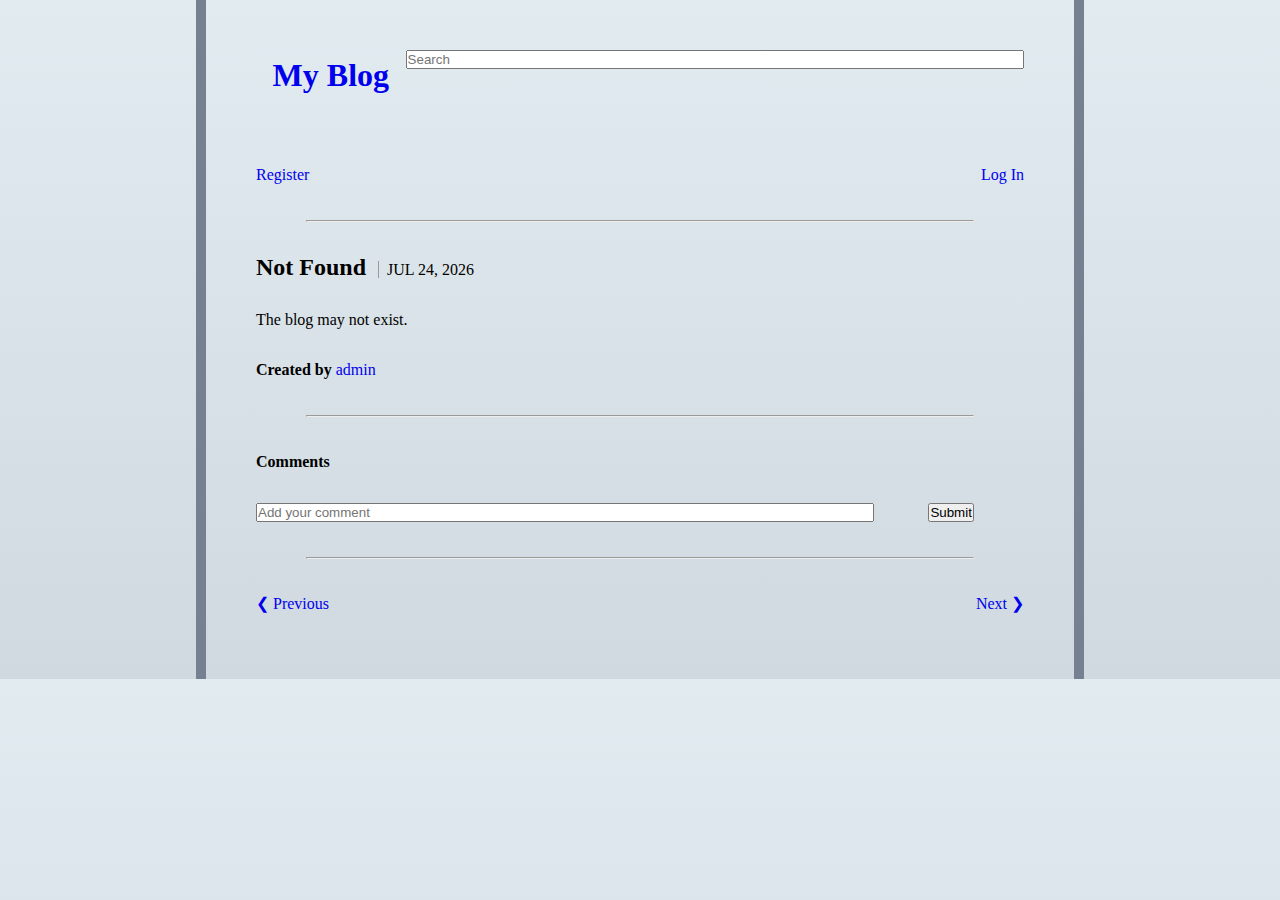
<file: blog.html>
<!DOCTYPE html>
<html>

<head>
    <meta charset="UTF-8">
    <meta http-equiv="X-UA-Compatible" content="IE=edge">
    <meta name="viewport" content="width=device-width, initial-scale=1.0">
    <title>My Blog</title>
    <link rel="stylesheet" href="/style.css">
    <script src="/lib.js"></script>
    <script src="/blog.js"></script>
    <link rel="stylesheet" href="https://cdn.staticfile.org/twitter-bootstrap/3.3.7/css/bootstrap.min.css">
    <script src="https://cdn.staticfile.org/jquery/2.1.1/jquery.min.js"></script>
    <script src="https://cdn.staticfile.org/twitter-bootstrap/3.3.7/js/bootstrap.min.js"></script>
    <style>
        input {
            width: 80%;
        }

        button {
            margin-left: 50px;
        }
    </style>
</head>

<body>
    <div class="container">
        <h1><a href="/">My Blog</a><input class="float-right" type="text" name="search" id="search" placeholder="Search"></h1>
        <div id="navbar">
            <a href="/post.html">New Post</a>
            <a href="/login.html" class="float-right">Log In</a>
        </div>
        <hr>
        <main id="main">
        </main>
        <hr>
        <div id="comment-section">
            <p><b>Comments</b></p>
            <div>
                <input id="your-comment" type="text" name="comment" placeholder="Add your comment">
                <button id="submit-comment" type="button" class="btn btn-default ">Submit</button>
            </div>
            <div id="comments"></div>
        </div>
        <hr>
        <div>
            <a id="prev" href="#">❮ Previous</a>
            <a id="next" href="#" class="float-right">Next ❯</a>
        </div>
    </div>
</body>

</html>
</file>
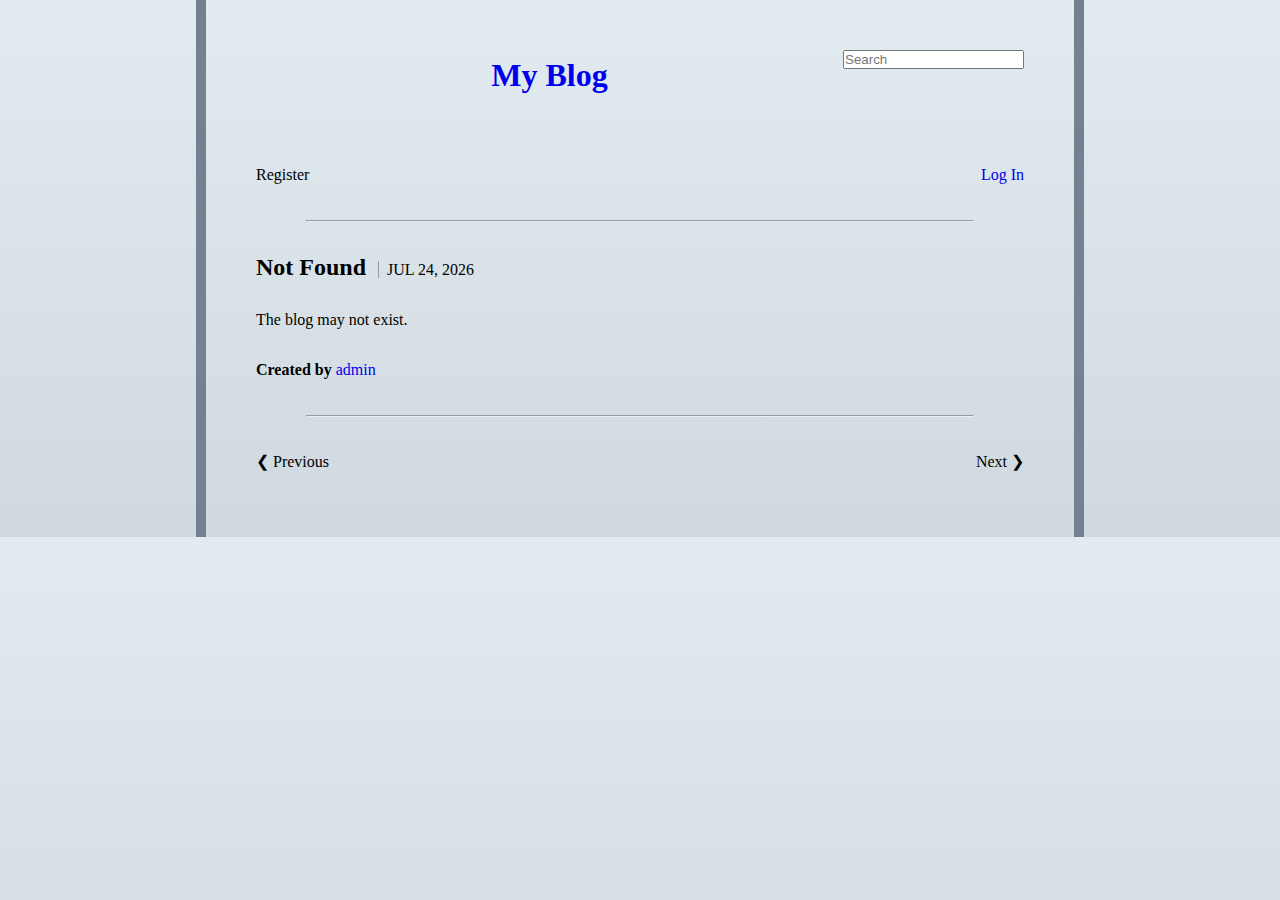
<file: edit.html>
<!DOCTYPE html>
<html lang="en">

<head>
    <meta charset="UTF-8">
    <meta http-equiv="X-UA-Compatible" content="IE=edge">
    <meta name="viewport" content="width=device-width, initial-scale=1.0">
    <link rel="stylesheet" href="/style.css">
    <script src="/lib.js"></script>
    <script src="/edit.js"></script>
    <link rel="stylesheet" href="https://cdn.staticfile.org/twitter-bootstrap/3.3.7/css/bootstrap.min.css">
    <script src="https://cdn.staticfile.org/jquery/2.1.1/jquery.min.js"></script>
    <script src="https://cdn.staticfile.org/twitter-bootstrap/3.3.7/js/bootstrap.min.js"></script>
    <title>Edit Post | My Blog</title>
    <style>
        #main {
            height: 60%;
            padding-left: 5%;
            padding-right: 5%;
        }

        #title {
            background-color: #b8c2c9;
            padding: 5px;
            padding-left: 20px;
        }

        #content {
            background-color: #b8c2c9;
            padding: 5px;
            padding-left: 20px;
            height: 50%;
        }
    </style>
</head>

<body>
    <div class="container">
        <h1><a href="/">My Blog</a><input class="float-right" type="text" name="search" id="search" placeholder="Search"></h1>
        <div id="navbar">
            <span>Edit Post</span>
            <a href="/login.html" class="float-right">Log In</a>
        </div>
        <hr>
        <main id="main">
            <h2>Edit Post</h2>
            <div id="title" role="textbox" class="editor-post-title" contenteditable></div>
            <div id="content" role="textbox" class="editor-post-content" contenteditable></div>
            <div>
                <time id="time" class="date" datetime="">...</time>
                <button class="float-right btn btn-default" type="submit" id="update">Update</button>
            </div>
        </main>
        <hr>
        <div>
            <span>❮ Previous</span>
            <span class="float-right">Next ❯</span>
        </div>
    </div>
</body>

</html>
</file>
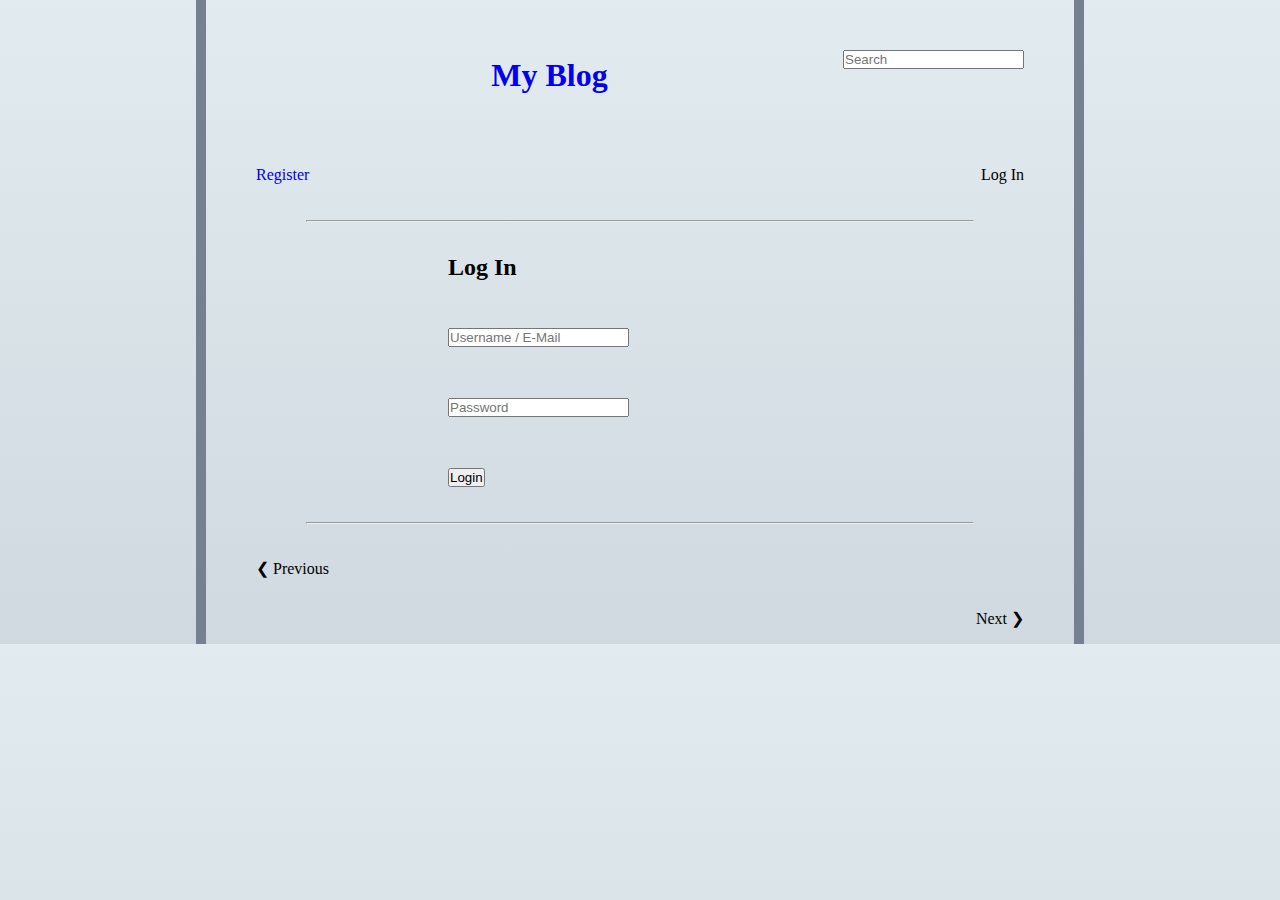
<file: login.html>
<!DOCTYPE html>
<html>

<head>
    <meta charset="UTF-8">
    <meta http-equiv="X-UA-Compatible" content="IE=edge">
    <meta name="viewport" content="width=device-width, initial-scale=1.0">
    <title>My Blog</title>
    <link rel="stylesheet" href="/style.css">
    <script src="/lib.js"></script>
    <link rel="stylesheet" href="https://cdn.staticfile.org/twitter-bootstrap/3.3.7/css/bootstrap.min.css">
    <script src="https://cdn.staticfile.org/jquery/2.1.1/jquery.min.js"></script>
    <script src="https://cdn.staticfile.org/twitter-bootstrap/3.3.7/js/bootstrap.min.js"></script>
    <script src="/login.js"></script>
    <style>
        form p {
            width: 50%;
            height: auto;
            margin: 20px auto;
        }

        #lgi {
            width: 50%;
            margin: 0 auto;
        }
    </style>
</head>

<body>
    <div class="container">
        <h1><a href="/">My Blog</a><input class="float-right" type="text" name="search" id="search" placeholder="Search"></h1>
        <div id="navbar">
            <a href="/post.html">New Post</a>
            <span class="float-right">Log In</span>
        </div>
        <hr>
        <main id="main">
            <form id="login-form" class="bs-example bs-example-form" role="form" action="#">
                <h2 id="lgi">Log In</h2>
                <p>
                    <input id="username" type="text" class="form-control" placeholder="Username / E-Mail"
                        name="username" required>
                </p>
                <p>
                    <input id="password" class="form-control" type="password" placeholder="Password" name="pwd"
                        required>
                </p>
                <p>
                    <button id="login" class="btn btn-default" type="submit">Login</button>
                </p>
            </form>
        </main>
        <hr>
        <div>
            <p class="hand">❮ Previous</p>
            <p class="hand float-right">Next ❯</p>
        </div>
    </div>
</body>

</html>
</file>
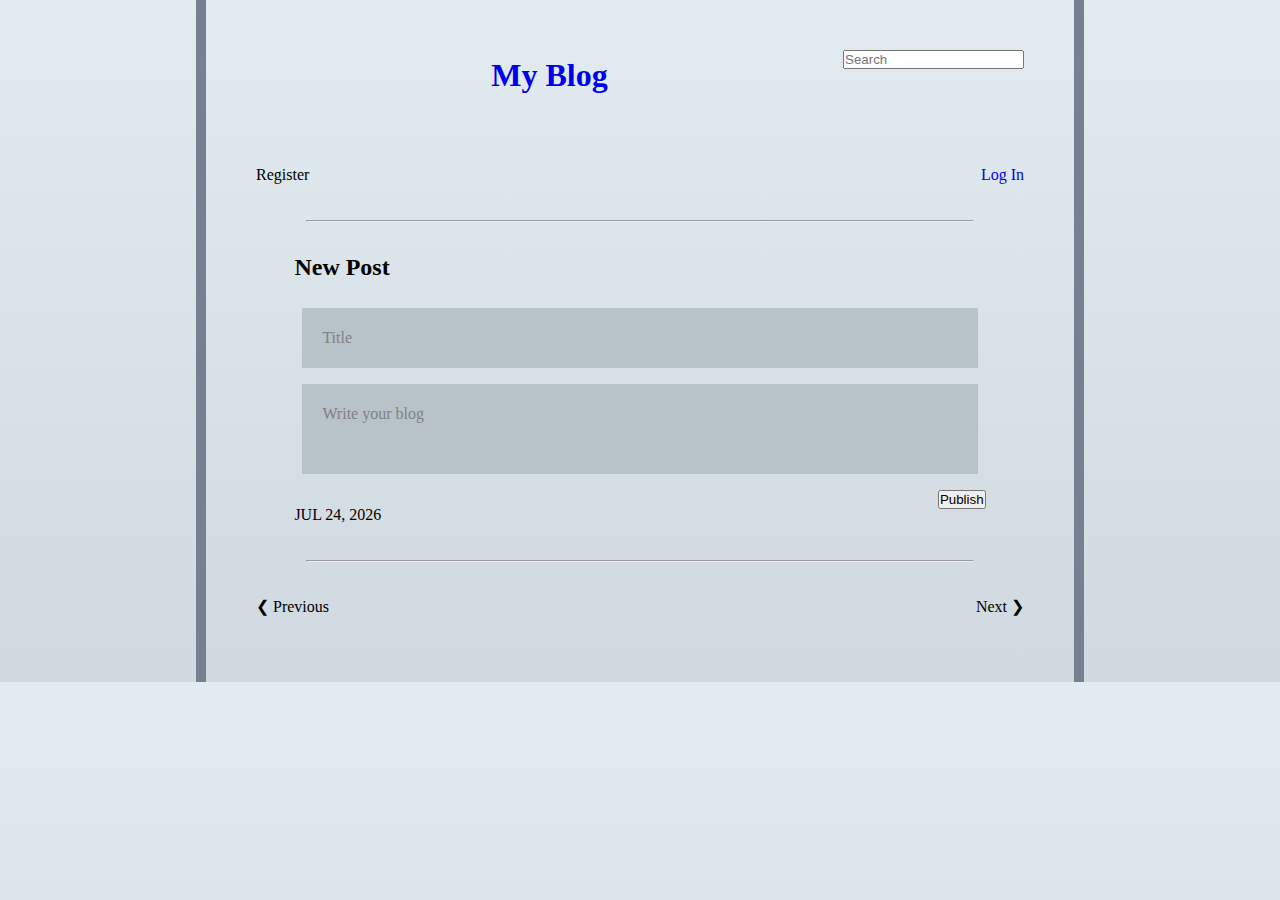
<file: post.html>
<!DOCTYPE html>
<html lang="en">

<head>
    <meta charset="UTF-8">
    <meta http-equiv="X-UA-Compatible" content="IE=edge">
    <meta name="viewport" content="width=device-width, initial-scale=1.0">
    <link rel="stylesheet" href="/style.css">
    <script src="/lib.js"></script>
    <script src="/post.js"></script>
    <link rel="stylesheet" href="https://cdn.staticfile.org/twitter-bootstrap/3.3.7/css/bootstrap.min.css">
    <script src="https://cdn.staticfile.org/jquery/2.1.1/jquery.min.js"></script>
    <script src="https://cdn.staticfile.org/twitter-bootstrap/3.3.7/js/bootstrap.min.js"></script>
    <title>New Post | My Blog</title>
    <style>
        #main {
            height: 60%;
            padding-left: 5%;
            padding-right: 5%;
        }

        #title {
            background-color: #b8c2c9;
            padding: 5px;
            padding-left: 20px;
        }

        #content {
            background-color: #b8c2c9;
            padding: 5px;
            padding-left: 20px;
            height: 50%;
        }
    </style>
</head>

<body>
    <div class="container">
        <h1><a href="/">My Blog</a><input class="float-right" type="text" name="search" id="search" placeholder="Search"></h1>
        <div id="navbar">
            <span>New Post</span>
            <a href="/login.html" class="float-right">Log In</a>
        </div>
        <hr>
        <main id="main">
            <h2>New Post</h2>
            <div id="title" role="textbox" class="editor-post-title" contenteditable></div>
            <div id="content" role="textbox" class="editor-post-content" contenteditable></div>
            <div>
                <time id="time" class="date" datetime="">...</time>
                <button class="float-right btn btn-default" type="submit" id="publish">Publish</button>
            </div>
        </main>
        <hr>
        <div>
            <span>❮ Previous</span>
            <span class="float-right ">Next ❯</span>
        </div>
    </div>
</body>

</html>
</file>
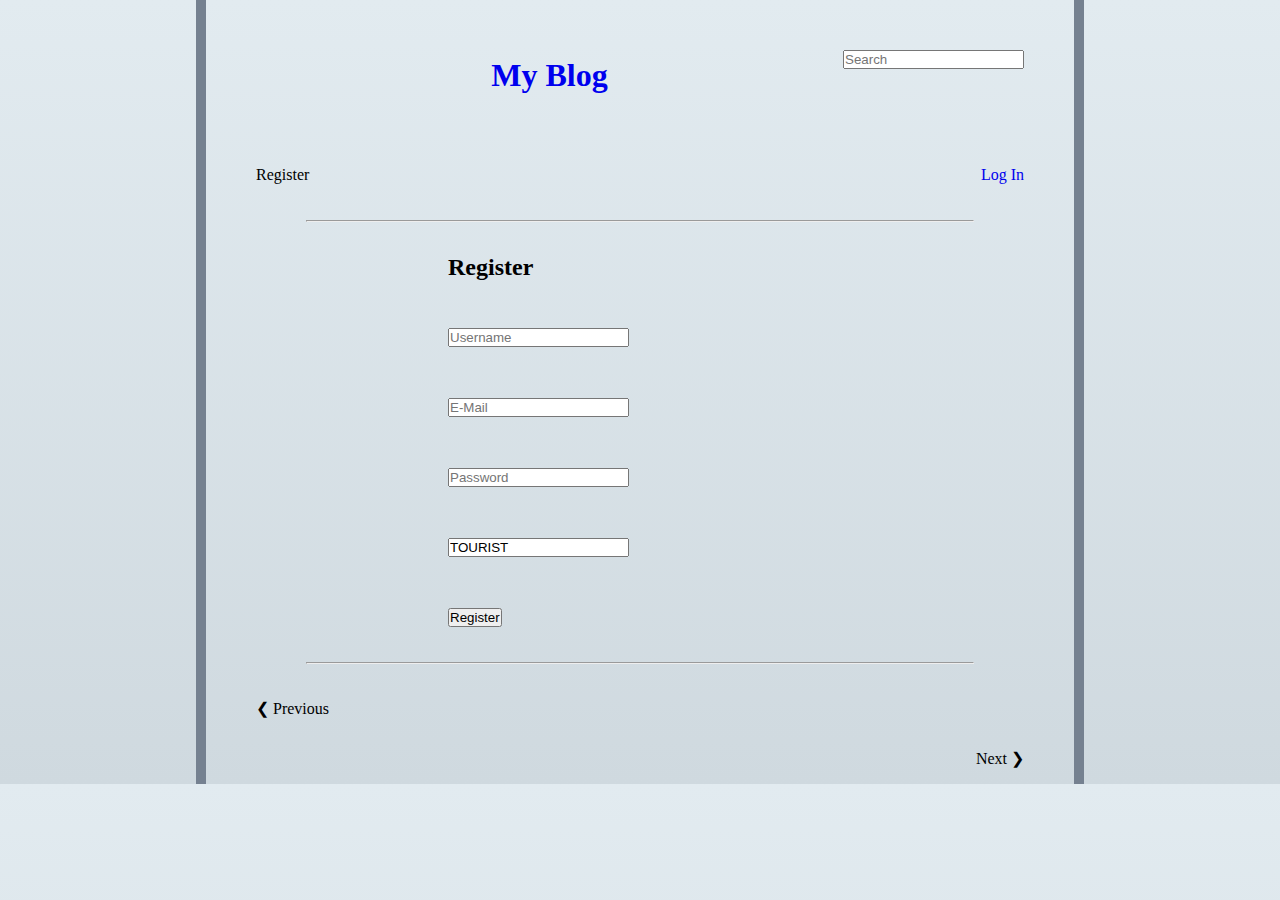
<file: register.html>
<!DOCTYPE html>
<html>

<head>
    <meta charset="UTF-8">
    <meta http-equiv="X-UA-Compatible" content="IE=edge">
    <meta name="viewport" content="width=device-width, initial-scale=1.0">
    <title>My Blog</title>
    <link rel="stylesheet" href="/style.css" type="text/css" charset="UTF-8">
    <script src="/lib.js"></script>
    <script src="/register.js"></script>
    <link rel="stylesheet" href="https://cdn.staticfile.org/twitter-bootstrap/3.3.7/css/bootstrap.min.css">
    <script src="https://cdn.staticfile.org/jquery/2.1.1/jquery.min.js"></script>
    <script src="https://cdn.staticfile.org/twitter-bootstrap/3.3.7/js/bootstrap.min.js"></script>
    <style>
        form p {
            width: 50%;
            height: auto;
            margin: 20px auto;
        }

        #lgi {
            width: 50%;
            margin: 0 auto;
        }
    </style>
</head>

<body>
    <div class="container">
        <h1><a href="/">My Blog</a><input class="float-right" type="text" name="search" id="search" placeholder="Search"></h1>
        <div id="navbar">
            <span>Register</span>
            <a href="/login.html" class="float-right">Log In</a>
        </div>
        <hr>
        <main id="main">
            <form id="register-form" class="bs-example bs-example-form" role="form" action="#">
                <h2 id="lgi">Register</h2>
                <p>
                    <input id="username" class="form-control" type="text" placeholder="Username" name="username"
                        required>
                </p>
                <p>
                    <input id="email" class="form-control" type="email" placeholder="E-Mail" name="email" required>
                </p>
                <p>
                    <input id="password" class="form-control" type="password" placeholder="Password" name="password"
                        required>
                </p>
                <p>
                    <input id="identity" class="form-control" type="text" placeholder="Identity" name="userIdentity"
                        value="TOURIST" required>
                </p>
                <p>
                    <button id="register" class="btn" type="submit">Register</button>
                </p>
            </form>
        </main>
        <hr>
        <div>
            <p>❮ Previous</p>
            <p class="float-right">Next ❯</p>
        </div>
    </div>
</body>

</html>
</file>
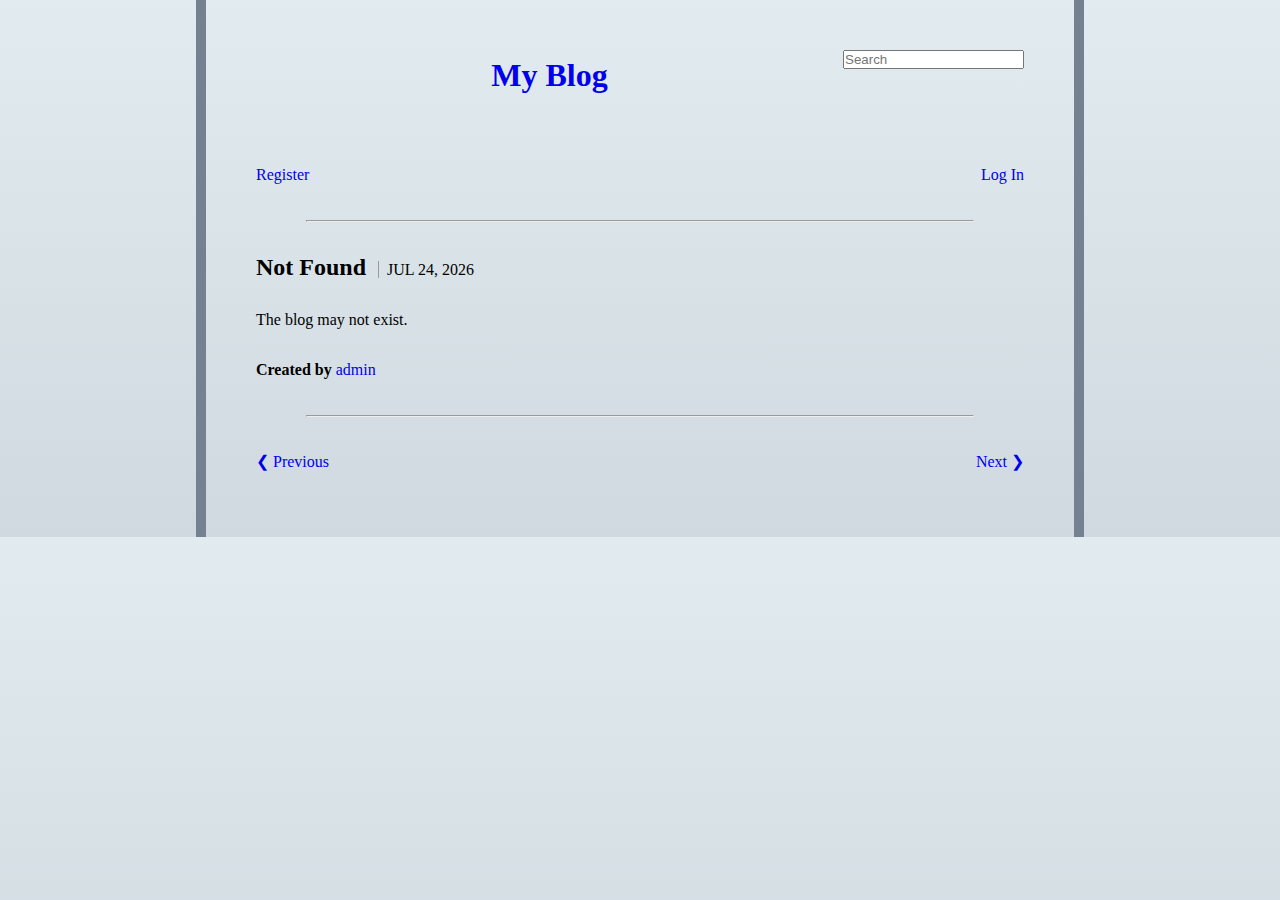
<file: search.html>
<!DOCTYPE html>
<html>

<head>
    <meta charset="UTF-8">
    <meta http-equiv="X-UA-Compatible" content="IE=edge">
    <meta name="viewport" content="width=device-width, initial-scale=1.0">
    <title>Search | My Blog</title>
    <link rel="stylesheet" href="/style.css">
    <script src="/lib.js"></script>
    <script src="/search.js"></script>
    <link rel="stylesheet" href="https://cdn.staticfile.org/twitter-bootstrap/3.3.7/css/bootstrap.min.css">
    <script src="https://cdn.staticfile.org/jquery/2.1.1/jquery.min.js"></script>
    <script src="https://cdn.staticfile.org/twitter-bootstrap/3.3.7/js/bootstrap.min.js"></script>
</head>

<body>
    <div class="container">
        <h1><a href="/">My Blog</a><input class="float-right" type="text" name="search" id="search" placeholder="Search"></h1>
        <div id="navbar">
            <a href="/post.html">New Post</a>
            <a href="/login.html" class="float-right">Log In</a>
        </div>
        <hr>
        <main id="main">
        </main>
        <hr>
        <div>
            <a href="#">❮ Previous</a>
            <a href="#" class="float-right">Next ❯</a>
        </div>
    </div>
</body>

</html>
</file>
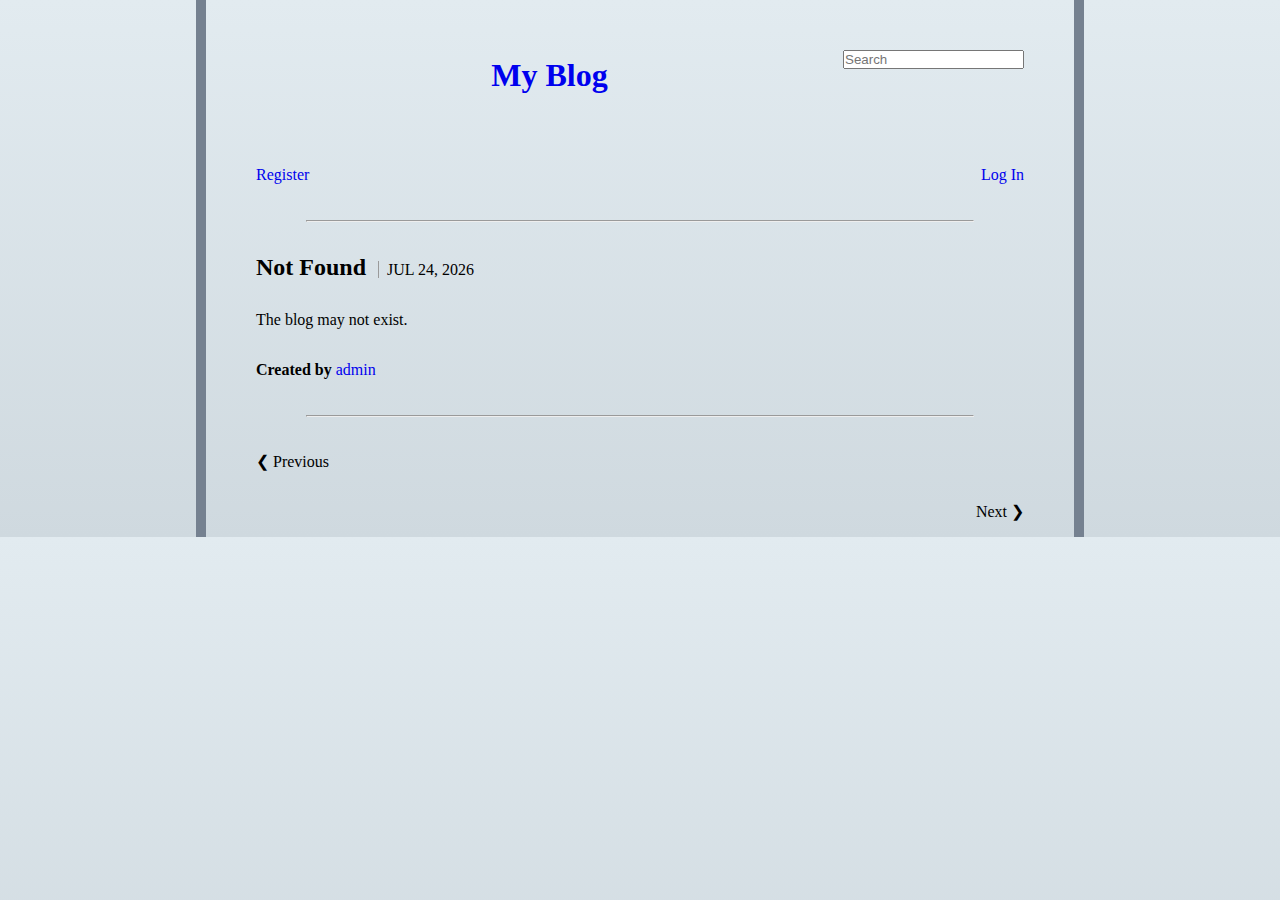
<file: user.html>
<!DOCTYPE html>
<html>

<head>
    <meta charset="UTF-8">
    <meta http-equiv="X-UA-Compatible" content="IE=edge">
    <meta name="viewport" content="width=device-width, initial-scale=1.0">
    <title>My Blog</title>
    <link rel="stylesheet" href="/style.css">
    <script src="/lib.js"></script>
    <script src="/user.js"></script>
    <link rel="stylesheet" href="https://cdn.staticfile.org/twitter-bootstrap/3.3.7/css/bootstrap.min.css">
    <script src="https://cdn.staticfile.org/jquery/2.1.1/jquery.min.js"></script>
    <script src="https://cdn.staticfile.org/twitter-bootstrap/3.3.7/js/bootstrap.min.js"></script>
</head>

<body>
    <div class="container">
        <h1><a href="/">My Blog</a><input class="float-right" type="text" name="search" id="search" placeholder="Search"></h1>
        <div id="navbar">
            <a href="/post.html">New Post</a>
            <a href="/login.html" class="float-right">Log In</a>
        </div>
        <hr>
        <main id="main">
            <h2 id="username-title"></h2>
            <div id="register-form">
                <p>
                    <b>Username:</b>
                    <span id="username"></span>
                </p>
                <p>
                    <b>E-Mail:</b>
                    <span id="email"></span>
                </p>
            </div>
        </main>
        <hr>
        <div>
            <p>❮ Previous</p>
            <p class="float-right">Next ❯</p>
        </div>
    </div>
</body>

</html>
</file>
<file: style.css>
* {
    margin: 0;
    padding: 0;
    box-sizing: inherit;
    transition-property: all;
    transition-duration: .6s;
    transition-timing-function: ease;
}

html, body {
    height: auto;
    width: 100%;
    background-image: linear-gradient(to top, #cfd9df 0%, #e2ebf0 100%);
}

.container {
    height: 100%;
    padding: 50px;
    border-left: 10px solid rgb(117, 129, 144);
    border-right: 10px solid rgb(117, 129, 144);
    line-height: 50px;
    margin: 0 auto;
    width: 60%;
}

.float-left {
    float: left !important;
}

.float-right {
    float: right !important;
}

.inline {
    display: inline;
}

.block {
    display: block;
}

.title {
    display: flex;
    align-items: center;
}

.date {
    text-transform: uppercase;
    white-space: nowrap;
}

h2>.date {
    margin-left: 12px;
    padding-left: 8px;
    border-left: #9a9a9a 1px solid;
    font-size: medium;
    font-weight: normal;
}

span.vbar {
    margin-left: 0.5em;
    margin-right: 0.5em;
    border-left: #9a9a9a 1px solid;
}

.head {
    font-size: inherit;
    font-weight: inherit;
}

.h2 {
    font-size: 1.5em;
    font-weight: bold;
}

.editor-post-title, .editor-post-content {
    display: block;
    width: auto;
    margin: 1em 0.5em 1em 0.5em;
    overflow-wrap: break-word;
    cursor: text;
}

.editor-post-content {
    min-height: 5em;
}

.editor-post-title:empty::before {
    content: "Title";
    color: gray;
}

.editor-post-content:empty::before {
    content: "Write your blog";
    color: gray;
}

h1 {
    text-align: center;
    height: 100px;
    text-decoration-line: none;
}

a {
    text-decoration-line: none;
}

a:hover, a:visited {
    color: black;
}

hr {
    margin: 20px 50px 20px 50px;
}
</file>
